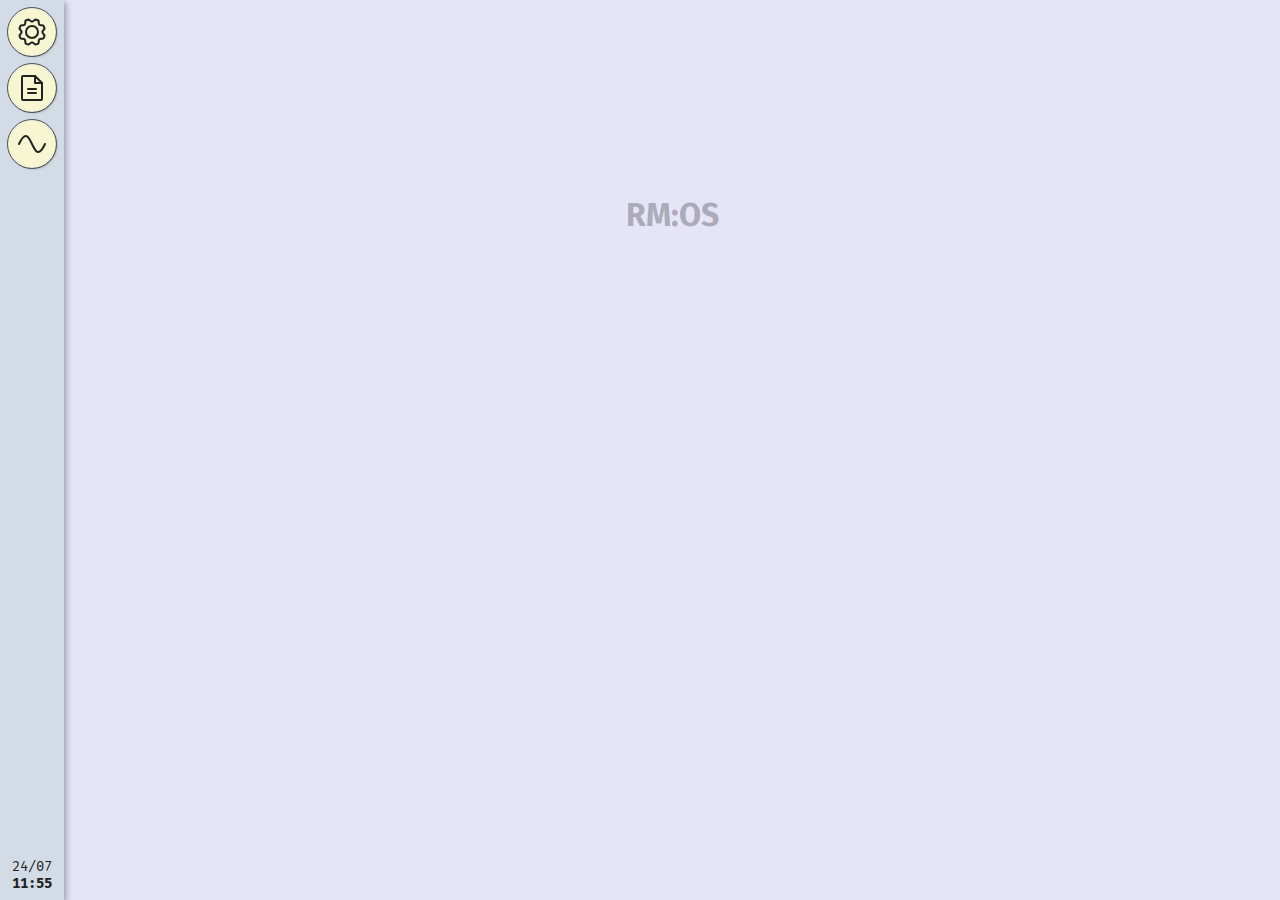
<file: index.html>
<!DOCTYPE html>
<html lang="en">
  <head>
    <meta charset="UTF-8" />
    <meta http-equiv="X-UA-Compatible" content="IE=edge" />
    <meta name="viewport" content="width=device-width, initial-scale=1.0" />
    <link rel="stylesheet" href="style.css" />
    <link rel="preconnect" href="https://fonts.googleapis.com" />
    <link rel="preconnect" href="https://fonts.gstatic.com" crossorigin />
    <link
      href="https://fonts.googleapis.com/css2?family=Fira+Mono:wght@400;500&family=Fira+Sans:wght@200;300;400;500&family=Lora:wght@400;600&family=Montserrat:wght@300;500&family=Roboto+Condensed:wght@300;400;700&family=Roboto+Slab:wght@200;400;600&display=swap"
      rel="stylesheet"
    />
    <title>RM:OS</title>
  </head>
  <body>
    <header id="ui_menu">
      <nav id="ui_menu__list">
        <button
          class="menu__list_app"
          data-appid="settings"
          data-state="default"
        >
          <img class="icon" src="./assets/icons/apps/app_settings.svg" alt="" />
        </button>
        <button
          class="menu__list_app"
          data-appid="notepad"
          data-state="default"
        >
          <img class="icon" src="./assets/icons/apps/app_notepad.svg" alt="" />
        </button>
        <button
          class="menu__list_app"
          data-appid="walkman"
          data-state="default"
        >
          <img class="icon" src="./assets/icons/apps/app_walkman.svg" alt="" />
        </button>
      </nav>
      <div id="ui_menu__clock">
        <span id="ui_menu__clock_date">../..</span>
        <span id="ui_menu__clock_time">..:..</span>
      </div>
    </header>

    <main id="ui_ground">
      <h1>RM:OS</h1>
    </main>

    <script src="os.js"></script>
    <script src="main.js" type="module"></script>
  </body>
</html>

<!-- 

 -->
</file>
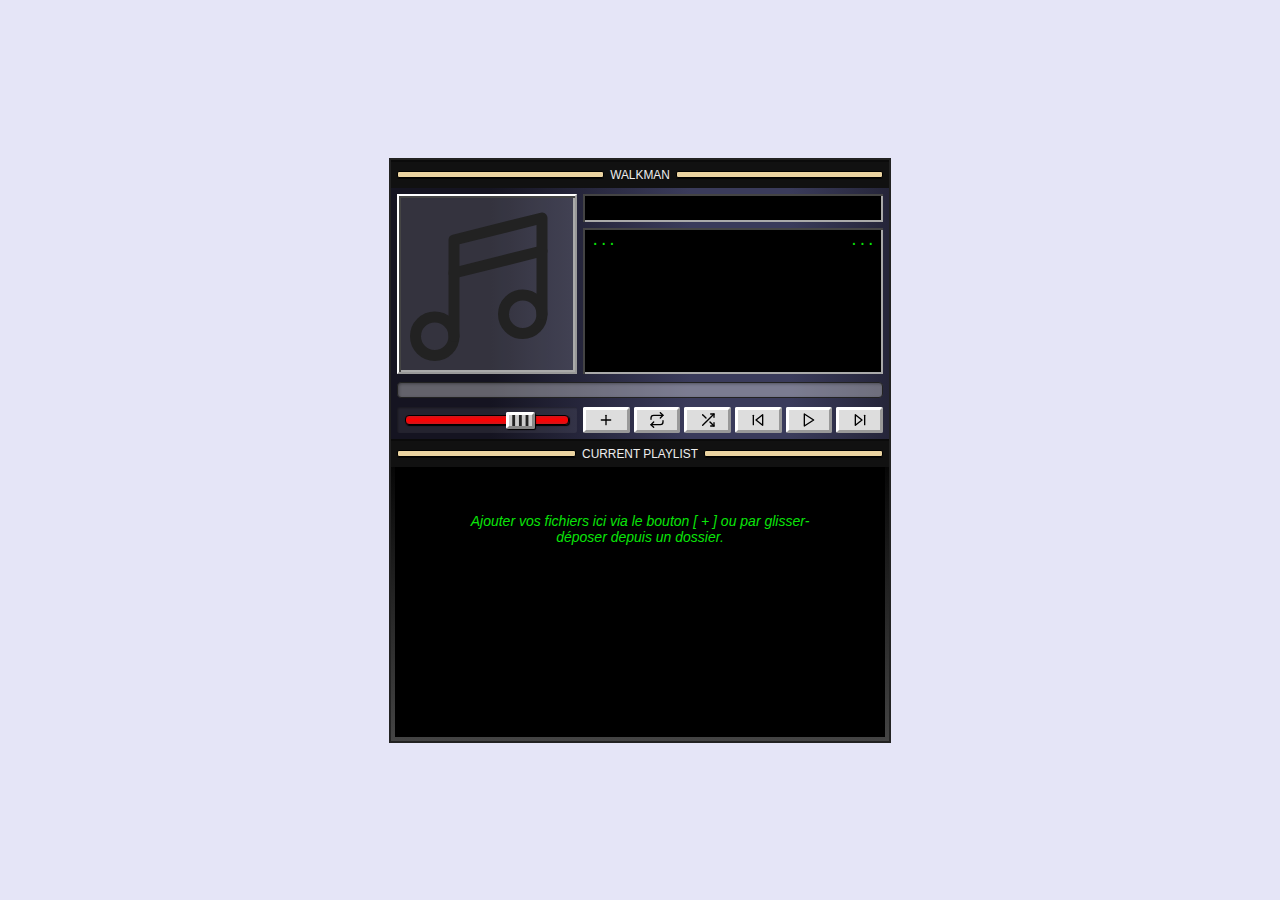
<file: walkman.html>
<!DOCTYPE html>
<html lang="en">
  <head>
    <meta charset="UTF-8" />
    <meta http-equiv="X-UA-Compatible" content="IE=edge" />
    <meta name="viewport" content="width=device-width, initial-scale=1.0" />
    <title>Walkman</title>
    <link rel="stylesheet" href="style.css" />
    <link
      id="walkman_stylesheet"
      rel="stylesheet"
      href="./assets/styles/apps/walkman.css"
    />
    <link
      id="walkman_stylesheet_2"
      rel="stylesheet"
      disabled
      href="./assets/styles/apps/walkman_skin2.css
      "
    />
  </head>
  <body>
    <main data-skin="1">
      <p class="uiel_walkman_title"><span>walkman</span></p>
      <section class="uiel_core">
        <figure class="uiel_cover_visual"></figure>
        <p class="uiel_current_file"><span></span><span></span></p>
        <div class="uiel_smallviz">
          <p class="uiel_currentTrackTime">...</p>
          <p class="uiel_totalTrackTime">...</p>
          <canvas class="uiel_smallviz_canvas"></canvas>
        </div>
        <div class="uiel_progress"><div></div></div>
        <input
          type="range"
          name=""
          id=""
          min="0"
          max="20"
          value="15"
          class="uiel_volume"
        />
        <div class="uiel_buttons">
          <button data-command="add" tabindex="-1">
            <input
              type="file"
              multiple
              name=""
              accept="audio/*"
              id="walkman_file_input"
            />
          </button>
          <input type="checkbox" data-command="repeat" />
          <input type="checkbox" data-command="shuffle" />
          <button data-command="prev"></button>
          <button data-command="play"></button>
          <button data-command="halt" class="hidden"></button>
          <button data-command="next"></button>
        </div>
      </section>
      <section class="uiel_secondary">
        <p class="uiel_current_playlist_title"><span>Current playlist</span></p>
        <ol class="uiel_current_playlist">
          <p id="empty_playlist">
            Ajouter vos fichiers ici via le bouton [ + ] ou par glisser-déposer
            depuis un dossier.
          </p>
        </ol>
      </section>
    </main>

    <script src="./assets/scripts/jsmediatags.min.js"></script>
    <script>
      const jsmediatags = window.jsmediatags;

      let currentlyPlaying;
      let isOnRepeat = false;
      let isOnShuffle = false;
      let walkmanPlaylist = [];

      function getFormattedTime(time) {
        function str_pad_left(string, pad, length) {
          return (new Array(length + 1).join(pad) + string).slice(-length);
        }
        let minutes = Math.floor(time / 60);
        let seconds = Math.floor(time - minutes * 60);
        let formattedTime =
          str_pad_left(minutes, "0", 2) + ":" + str_pad_left(seconds, "0", 2);
        return formattedTime;
      }

      const walkman_ui = {
        core: document.querySelector(".uiel_core"),
        commandButtons: document.querySelectorAll(".uiel_buttons button"),
        currentFileName: document.querySelector(".uiel_current_file"),
        currentPlaylist: document.querySelector(".uiel_current_playlist"),
        volumeRange: document.querySelector(".uiel_volume"),
        cover: document.querySelector(".uiel_cover_visual"),
        progressBar: document.querySelector(".uiel_progress div"),
        secondarySection: document.querySelector(".uiel_secondary"),
      };

      const walkmanCommands = {
        createPlaylistItem(file) {
          const newPlaylistItem = document.createElement("li");
          const audioSource = document.createElement("audio");
          const urlObj = URL.createObjectURL(file);
          audioSource.addEventListener("load", () => {
            URL.revokeObjectURL(urlObj);
          });
          audioSource.src = urlObj;
          newPlaylistItem.append(audioSource);
          newPlaylistItem.draggable = true;
          newPlaylistItem.addEventListener("dblclick", (e) => {
            walkmanCommands.play(newPlaylistItem);
          });

          //

          const slugify = (str) =>
            str
              .toLowerCase()
              .trim()
              .replace(/[^\w\s-]/g, "")
              .replace(/[\s_-]+/g, "-")
              .replace(/^-+|-+$/g, "");

          newPlaylistItem.id = slugify(file.name + "-" + file.size);
          // Drag'n'drop
          newPlaylistItem.addEventListener("dragstart", (e) => {
            e.dataTransfer.setData("text/plain", newPlaylistItem.id);
          });

          newPlaylistItem.addEventListener("dragover", (e) => {
            e.preventDefault();
            e.target.closest("li").classList.add("drop-zone--over");
          });
          newPlaylistItem.addEventListener("dragleave", (e) => {
            e.preventDefault();
            e.target.closest("li").classList.remove("drop-zone--over");
          });

          newPlaylistItem.addEventListener("drop", (e) => {
            e.preventDefault();

            const droppedTrackId = e.dataTransfer.getData("text/plain");
            if (!droppedTrackId) {
              newPlaylistItem.classList.remove("drop-zone--over");
              return;
            }
            const droppedTrack = document.getElementById(droppedTrackId);

            walkman_ui.currentPlaylist.insertBefore(
              droppedTrack,
              newPlaylistItem
            );

            newPlaylistItem.classList.remove("drop-zone--over");

            walkmanCommands.setOrder(isOnShuffle);
          });

          //
          audioSource.volume = walkman_ui.volumeRange.value / 20;
          audioSource.addEventListener("timeupdate", (e) => {
            document.querySelector(".uiel_currentTrackTime").innerText =
              getFormattedTime(e.srcElement.currentTime);

            walkman_ui.progressBar.style.width = `${
              (e.srcElement.currentTime / e.srcElement.duration) * 100
            }%`;
          });
          audioSource.addEventListener("ended", (e) => {
            if (e.target.parentElement.nextElementSibling) {
              walkmanCommands.next(e.target.parentElement);
            } else if (!isOnRepeat) {
              walkmanCommands.clearPlayer();
            } else {
              walkmanCommands.play();
            }
          });

          newPlaylistItem.setAttribute("tabindex", 0);
          newPlaylistItem.addEventListener("keyup", (e) => {
            if (e.code === "Enter" || e.code === "Space") {
              walkmanCommands.play(newPlaylistItem);
            }
          });

          return newPlaylistItem;
        },
        add(files) {
          const fileList = this.files || files;

          if (!fileList.length) return;

          if (fileList.length > 30) {
            console.log("too many files");
            return;
          }
          walkman_ui.secondarySection.classList.add("loading_playlist");

          const tracks = [];

          for (i = 0; i < fileList.length; i++) {
            const file = fileList[i];

            jsmediatags.read(file, {
              onSuccess: function (tag) {
                let tagsObj = {};

                if (tag.tags.picture) {
                  const data = tag.tags.picture.data || null;
                  const format = tag.tags.picture.format;
                  let base64String = "";
                  for (let i = 0; i < data.length; i++) {
                    base64String += String.fromCharCode(data[i]);
                  }

                  tagsObj.cover = `url(data:${format};base64,${window.btoa(
                    base64String
                  )})`;
                }

                tagsObj.artist = tag.tags.artist || "[unknown]";
                tagsObj.title = tag.tags.title || "[unknown]";

                const item = walkmanCommands.createPlaylistItem(file);
                item.dataset.tagsCover = tagsObj.cover;
                item.dataset.tagsArtist = tagsObj.artist;
                item.dataset.tagsTitle = tagsObj.title;

                const artistEl = document.createElement("span");
                artistEl.classList.add("track_artist");
                artistEl.innerText = tagsObj.artist;
                const titleEl = document.createElement("span");
                titleEl.classList.add("track_title");
                titleEl.innerText = tagsObj.title;

                const btnToRemove = document.createElement("button");
                btnToRemove.classList.add("uiel_remove_playlist_item");
                btnToRemove.addEventListener("click", (e) => {
                  if (item === currentlyPlaying) {
                    walkmanCommands.next(item);
                  }
                  item.remove();
                  if (walkmanPlaylist.length > 1) {
                    walkmanCommands.setOrder(isOnShuffle);
                  } else {
                    walkmanCommands.clearPlayer();
                  }
                });

                const track_title_separator = document.createElement("span");
                track_title_separator.innerText = " - ";

                item.append(
                  artistEl,
                  track_title_separator,
                  titleEl,
                  btnToRemove
                );

                tracks.push(item);
                if (tracks.length === fileList.length) {
                  tracks.forEach((track) =>
                    walkman_ui.currentPlaylist.append(track)
                  );
                  walkmanCommands.setOrder(isOnShuffle);
                  walkman_ui.secondarySection.classList.remove(
                    "loading_playlist"
                  );
                  walkman_ui.core
                    .querySelector('[data-command="play"]')
                    .focus();
                }
              },
              onError: function (error) {
                const titleEl = document.createElement("span");
                titleEl.classList.add("track_title");
                titleEl.innerText = file.name;
                const item = walkmanCommands.createPlaylistItem(file);

                const btnToRemove = document.createElement("button");
                btnToRemove.innerText = "x";
                btnToRemove.classList.add("uiel_remove_playlist_item");
                btnToRemove.addEventListener("click", (e) => {
                  item.remove();
                  walkmanCommands.setOrder(isOnShuffle);
                });

                item.append(titleEl, btnToRemove);

                tracks.push(item);
                if (tracks.length === fileList.length) {
                  tracks.forEach((track) =>
                    walkman_ui.currentPlaylist.append(track)
                  );
                  walkmanCommands.setOrder(isOnShuffle);
                  walkman_ui.secondarySection.classList.remove(
                    "loading_playlist"
                  );
                  walkman_ui.core
                    .querySelector('[data-command="play"]')
                    .focus();
                }
              },
            });

            //
          }
        },
        prev(file) {
          if (!currentlyPlaying) return;

          let currentIndex = walkmanPlaylist.indexOf(file);

          this.play(walkmanPlaylist[currentIndex - 1]);
        },
        next(file) {
          if (!currentlyPlaying) return;

          let currentIndex = walkmanPlaylist.indexOf(file);

          if (currentIndex + 1 === walkmanPlaylist.length) {
            if (isOnShuffle || isOnRepeat) {
              this.play(walkmanPlaylist[0]);
            }
          } else {
            this.play(walkmanPlaylist[currentIndex + 1]);
          }
        },
        play(
          file = walkmanPlaylist[0] ||
            walkman_ui.currentPlaylist.querySelector("li")
        ) {
          this.halt(file);

          walkman_ui.commandButtons.forEach((btn) => (btn.disabled = true));
          walkman_ui.core
            .querySelectorAll(".uiel_buttons > input")
            .forEach((btn) => (btn.disabled = true));
          setTimeout(() => {
            walkman_ui.commandButtons.forEach((btn) => (btn.disabled = false));
            walkman_ui.core
              .querySelectorAll(".uiel_buttons > input")
              .forEach((btn) => (btn.disabled = false));
          }, 500);

          if (
            walkman_ui.currentPlaylist.querySelector(".uiel_currentlyPlaying")
          ) {
            walkman_ui.currentPlaylist
              .querySelector(".uiel_currentlyPlaying")
              .classList.remove("uiel_currentlyPlaying");
          }

          let audio;

          if (file.querySelector("audio")) {
            audio = file.querySelector("audio");
          }
          walkmanPlaylist.forEach((el) => {
            if (el === file) return;

            el = el.querySelector("audio");

            el.pause();
            el.currentTime = 0;
          });

          const artistEl = document.createElement("span");
          artistEl.classList.add("track_artist");
          artistEl.innerText = file.dataset.tagsArtist;
          const titleEl = document.createElement("span");
          titleEl.classList.add("track_title");
          titleEl.innerText = file.dataset.tagsTitle;

          const track_title_separator = document.createElement("span");
          track_title_separator.innerText = " - ";
          track_title_separator.classList.add("track_title_separator");

          walkman_ui.currentFileName.innerHTML = "";

          if (document.querySelector("main").dataset.skin === "2") {
            walkman_ui.currentFileName.append(
              titleEl,
              track_title_separator,
              artistEl
            );
          } else {
            walkman_ui.currentFileName.append(
              artistEl,
              track_title_separator,
              titleEl
            );
          }

          walkman_ui.cover.style.backgroundImage =
            file.dataset.tagsCover === "undefined"
              ? ""
              : file.dataset.tagsCover;

          walkman_ui.cover.style.setProperty(
            "--coverImage",
            file.dataset.tagsCover
          );

          if (
            audio.played.length === 0 &&
            document.querySelector("main").dataset.skin === "1"
          ) {
            initAudioViz(audio);
          }

          document
            .querySelector("[data-command='play']")
            .classList.toggle("hidden");
          document
            .querySelector("[data-command='halt']")
            .classList.toggle("hidden");
          walkman_ui.core.querySelector('[data-command="halt"]').focus();

          document.querySelector(".uiel_totalTrackTime").innerText =
            getFormattedTime(audio.duration);

          file.classList.add("uiel_currentlyPlaying");

          currentlyPlaying = file;
          audio.play();

          // Scroll into view
          // currentlyPlaying.scrollIntoView({
          //   behavior: "smooth",
          //   block: "center",
          // });

          currentlyPlaying.scrollIntoView({
            behavior: "smooth",
            block: "nearest",
            inline: "start",
          });

          //
        },
        halt(file) {
          if (!currentlyPlaying) return;

          document
            .querySelector("[data-command='play']")
            .classList.remove("hidden");
          document
            .querySelector("[data-command='halt']")
            .classList.add("hidden");
          walkman_ui.core.querySelector('[data-command="play"]').focus();

          walkman_ui.currentPlaylist.querySelectorAll("li").forEach((el) => {
            el.style.backgroundColor = "";
            el.querySelector("audio").pause();
          });
        },
        changeVolume(value) {
          walkman_ui.currentPlaylist
            .querySelectorAll("audio")
            .forEach((el) => (el.volume = value / 20));
        },
        jump(width, offset) {
          if (!currentlyPlaying) return;

          const audio = currentlyPlaying.querySelector("audio");
          audio.currentTime = audio.duration / (width / offset);
        },
        setOrder() {
          let list = walkman_ui.currentPlaylist.querySelectorAll("li");
          let length = list.length;

          walkmanPlaylist = [];

          list.forEach((track) => walkmanPlaylist.push(track));

          if (isOnShuffle) {
            walkmanPlaylist = walkmanPlaylist.sort(
              (a, b) => 0.5 - Math.random()
            );
          }

          for (i = 0; i < walkmanPlaylist.length; i++) {
            walkmanPlaylist[i].dataset.order = i + 1;
          }
        },
        clearPlayer() {
          currentlyPlaying.style.backgroundColor = "";
          currentlyPlaying = null;
          walkman_ui.currentFileName.innerText = "...";
          document.querySelector(".uiel_currentTrackTime").innerText = "...";
          document.querySelector(".uiel_totalTrackTime").innerText = "...";
          document
            .querySelector("[data-command='play']")
            .classList.remove("hidden");
          document
            .querySelector("[data-command='halt']")
            .classList.add("hidden");
          walkman_ui.progressBar.style.width = "";
          walkman_ui.cover.style.backgroundImage = "";
        },
      };

      walkman_file_input.addEventListener("change", walkmanCommands.add, false);

      walkman_ui.commandButtons.forEach((btn) => {
        if (btn.dataset.command === "add") return;

        btn.addEventListener("click", (e) => {
          walkmanCommands[btn.dataset.command](currentlyPlaying);
        });
      });

      walkman_ui.core
        .querySelector('[data-command="repeat"]')
        .addEventListener("change", (e) => {
          isOnRepeat = e.target.checked;
        });

      walkman_ui.core
        .querySelector('[data-command="shuffle"]')
        .addEventListener("change", (e) => {
          isOnShuffle = e.target.checked;
          walkmanCommands.setOrder(isOnShuffle);
        });

      walkman_ui.volumeRange.addEventListener("change", (e) => {
        walkmanCommands.changeVolume(e.target.value);
      });

      walkman_ui.progressBar.parentElement.addEventListener("click", (e) => {
        const barWidth = window
          .getComputedStyle(walkman_ui.progressBar.parentElement)
          .width.split("px")[0];
        walkmanCommands.jump(barWidth, e.offsetX);
      });

      walkman_ui.currentPlaylist.addEventListener("dragover", (e) => {
        e.preventDefault();
      });
      walkman_ui.currentPlaylist.addEventListener("drop", (e) => {
        e.preventDefault();
        walkmanCommands.add(e.dataTransfer.files);
      });

      walkman_ui.secondarySection
        .querySelector(".uiel_current_playlist_title")
        .addEventListener("dblclick", (e) => {
          walkman_ui.currentPlaylist.classList.toggle("hidden");
        });

      document
        .querySelector(".uiel_walkman_title")
        .addEventListener("dblclick", (e) => {
          const main = document.querySelector("main");

          main.style.opacity = 0;
          setTimeout(() => {
            main.style.opacity = "";
          }, 200);

          if (main.dataset.skin === "1") {
            walkman_stylesheet_2.disabled = false;
            walkman_stylesheet.disabled = true;
            main.dataset.skin = "2";
          } else {
            walkman_stylesheet.disabled = false;
            walkman_stylesheet_2.disabled = true;
            main.dataset.skin = "1";
          }
        });

      // Audio Viz
      const file = document.querySelector("[data-command='add'] input");
      const canvas = document.querySelector("canvas");

      function initAudioViz(audio) {
        ///////// <CANVAS> INITIALIZATION //////////
        canvas.width = window.innerWidth;
        canvas.height = window.innerHeight;
        const ctx = canvas.getContext("2d");
        ///////////////////////////////////////////

        const context = new AudioContext(); // (Interface) Audio-processing graph
        let src = context.createMediaElementSource(audio);
        const analyser = context.createAnalyser(); // Create an analyser for the audio context

        src.connect(analyser); // Connects the audio context source to the analyser
        analyser.connect(context.destination); // End destination of an audio graph in a given context
        // Sends sound to the speakers or headphones

        /////////////// ANALYSER FFTSIZE ////////////////////////
        // analyser.fftSize = 32;
        // analyser.fftSize = 64;
        // analyser.fftSize = 128;
        // analyser.fftSize = 256;
        // analyser.fftSize = 512;
        // analyser.fftSize = 1024;
        analyser.fftSize = 2048;
        // analyser.fftSize = 4096;
        // analyser.fftSize = 8192;
        // analyser.fftSize = 16384;
        // analyser.fftSize = 32768;

        // (FFT) is an algorithm that samples a signal over a period of time
        // and divides it into its frequency components (single sinusoidal oscillations).
        // It separates the mixed signals and shows what frequency is a violent vibration.

        // (FFTSize) represents the window size in samples that is used when performing a FFT

        // Lower the size, the less bars (but wider in size)
        ///////////////////////////////////////////////////////////

        const bufferLength = analyser.frequencyBinCount; // (read-only property)
        // Unsigned integer, half of fftSize (so in this case, bufferLength = 8192)
        // Equates to number of data values you have to play with for the visualization

        // The FFT size defines the number of bins used for dividing the window into equal strips, or bins.
        // Hence, a bin is a spectrum sample, and defines the frequency resolution of the window.

        const dataArray = new Uint8Array(bufferLength); // Converts to 8-bit unsigned integer array
        // At this point dataArray is an array with length of bufferLength but no values
        // console.log("DATA-ARRAY: ", dataArray); // Check out this array of frequency values!

        const WIDTH = canvas.width;
        const HEIGHT = canvas.height;
        // console.log("WIDTH: ", WIDTH, "HEIGHT: ", HEIGHT);

        const barWidth = (WIDTH / bufferLength) * 13;
        // console.log("BARWIDTH: ", barWidth);

        // console.log("TOTAL WIDTH: ", 117 * 10 + 118 * barWidth); // (total space between bars)+(total width of all bars)

        let barHeight;
        let x = 0;

        function renderFrame() {
          requestAnimationFrame(renderFrame); // Takes callback function to invoke before rendering

          x = 0;

          analyser.getByteFrequencyData(dataArray); // Copies the frequency data into dataArray
          // Results in a normalized array of values between 0 and 255
          // Before this step, dataArray's values are all zeros (but with length of 8192)

          ctx.fillStyle = "rgba(0,0,0,0.2)"; // Clears canvas before rendering bars (black with opacity 0.2)
          ctx.fillRect(0, 0, WIDTH, HEIGHT); // Fade effect, set opacity to 1 for sharper rendering of bars

          let r, g, b;
          let bars = 118; // Set total number of bars you want per frame

          for (let i = 0; i < bars; i++) {
            barHeight = dataArray[i] * 2.5;

            if (dataArray[i] > 210) {
              // pink
              r = 0;
              g = 255;
              b = 0;
            } else if (dataArray[i] > 200) {
              // yellow
              r = 0;
              g = 225;
              b = 0;
            } else if (dataArray[i] > 190) {
              // yellow/green
              r = 0;
              g = 195;
              b = 0;
            } else if (dataArray[i] > 180) {
              // blue/green
              r = 0;
              g = 165;
              b = 0;
            } else {
              // light blue
              r = 0;
              g = 135;
              b = 0;
            }

            // if (i === 0){
            //   console.log(dataArray[i])
            // }

            ctx.fillStyle = `rgb(${r},${g},${b})`;
            ctx.fillRect(x, HEIGHT - barHeight, barWidth, barHeight);
            // (x, y, i, j)
            // (x, y) Represents start point
            // (i, j) Represents end point

            x += barWidth + 10; // Gives 10px space between each bar
          }
        }

        // audio.play();
        renderFrame();
      }

      // Viewport height
      document.body.style.height = window.visualViewport.height + "px";
    </script>
  </body>
</html>
</file>
<file: style.css>
:root {
  --clr-blue: #1fb6ff;
  --clr-purple: #7e5bef;
  --clr-pink: #ff49db;
  --clr-orange: #ff7849;
  --clr-green: #13ce66;
  --clr-yellow: #ffc82c;
  --clr-gray-dark: #273444;
  --clr-gray: #8492a6;
  --clr-gray-light: #d3dce6;
  --size-xxxs: 3px;
  --size-xxs: 6px;
  --size-xs: 8px;
  --size-s: 14px;
  --size-m: 16px;
  --size-l: 22px;
  --size-xl: 26px;
  --size-xxl: 32px;
  --font-sans-serif: 'Fira Sans', sans-serif;
  --font-mono: 'Fira Mono', monospace;
  --font-serif: 'Lora', serif;
  --font-slab: 'Roboto Slab', serif;
  --font-fancy-sans-serif: 'Montserrat', sans-serif;
  --font-condensed-sans-serif: 'Roboto Condensed', sans-serif;
}

*,
*::before,
*::after {
  box-sizing: border-box;
  padding: 0;
  margin: 0;
}

input,
button,
textarea,
fieldset {
  all: unset;
}

input:focus-visible,
button:focus-visible {
  outline: 2px solid var(--clr-orange) !important;
  outline-offset: -2px;
}

.hidden {
  display: none !important;
}

::selection {
  background-color: var(--clr-gray-dark);
  color: #fff;
}

body {
  font-family: var(--font-sans-serif);
  font-size: var(--size-s);
  height: 100vh;
  overflow: hidden;
  display: flex;
  color: #222;
  background-color: #e5e5f7;
  background-image: radial-gradient(#444cf7 0.5px, transparent 0.5px), radial-gradient(#444cf7 0.5px, #e5e5f7 0.5px);
  background-size: 20px 20px;
  background-position: 0 0, 10px 10px;
}

body * {
  font-family: inherit;
  font-size: inherit;
}

ul {
  list-style: none;
}

img {
  display: block;
  max-width: 100%;
}

.icon {
  pointer-events: none;
  user-select: none;
  max-height: 100%;
  max-width: 100%;
}

/*****************/

/* UI Menu */
#ui_menu {
  background-color: #d3dce6;
  padding: var(--size-xs);
  position: relative;
  z-index: 1;
  width: 64px;
  box-shadow: 2px 2px 6px #0005;
  display: flex;
  flex-direction: column;
  justify-content: space-between;
  transition: margin .3s;
  /* margin-left: -60px; */
}

#ui_menu:hover,
#ui_menu:focus-within {
  margin: 0;
}

#ui_menu__list {
  display: flex;
  flex-direction: column;
  gap: var(--size-xs);
}

.menu__list_app {
  padding: var(--size-xs);
  background-color: rgb(246, 246, 211);
  border-radius: 100%;
  box-shadow: 1px 1px 2px #0005;
  cursor: pointer;
  outline: 1px solid #555;
  transition: all .2s;
  display: flex;
  justify-content: center;
  align-items: center;
}

.menu__list_app[data-state="active"] {
  box-shadow: inset 1px 1px 2px #0005;
  background-color: snow;
  outline-color: transparent;
}

#ui_menu__clock {
  font-family: var(--font-mono);
  text-align: center;
  display: flex;
  flex-direction: column;
}

#ui_menu__clock_time {
  font-weight: bold;
}

/* UI Ground */
#ui_ground {
  position: relative;
  flex: 1;
  padding: 16px;
}

h1 {
  margin: 20vh auto;
  width: max-content;
  font-size: 2rem;
  color: #0004;
  font-family: var(--font-sans-serif);
}

.app_window {
  min-width: 600px;
  min-height: 400px;
  outline: 2px solid #555;
  border-radius: 2px;
  box-shadow: 1px 2px 3px hsl(211, 20%, 20%, .5), 1px 3px 8px #0005;
  position: absolute;
  background-color: white;
  display: flex;
  flex-direction: column;
  transition: transform .4s ease, visibility .4s;
}

.fade-in-motion > * {
  animation: fade-in forwards .4s;
}

@keyframes fade-in {
  from {
    opacity: 0;
  } to {
    opacity: 1;
  }
}

.app_window[data-state="minimized"] {
  transform: translateX(-100vw) scale(0);
  transform-origin: left;
  visibility: hidden;
}


.app_window[data-maximized="true"] {
  inset: 16px !important;
}

.app_window__header {
  border-bottom: 2px solid #0009;
  background-color: hsl(211, 73%, 93%);
  user-select: none;
}

.app_window__header>* {
  display: flex;
  gap: var(--size-xxs);
  align-items: center;
}

.app_window__header_head {
  padding: var(--size-xxs);
}

.app_window__header_head .icon {
  width: var(--size-l);
}

.app_window__header_title {
  font-weight: 600;
  display: flex;
  flex: 1;
}

.app_window__header_title span {
  margin: auto;
  font-weight: 400;
}

.app_window__header_actions {
  display: flex;
  gap: var(--size-xxs);
  margin-left: auto;
}

.app_window__header_actions button {
  height: var(--size-l);
  width: var(--size-l);
  border: 1px solid #888;
  border-radius: 2px;
  background-color: snow;
  display: flex;
  justify-content: center;
  align-items: center;
  box-shadow: 1px 1px 1px #0005;
}

.app_window__header_actions button:active {
  box-shadow: none;
  transform: translateY(1px);
}

.app_window__header_menu {
  border-top: 1px solid #999;
  background-color: #eee;
  display: flex;
  justify-content: space-between;
  align-items: stretch;
  padding: 0;
  position: relative;
}

.app_window__header_menu>* {
  display: flex;
}

.app_window__header_menu button {
  padding: var(--size-xxs);
  border: 1px solid #0002;
  display: flex;
  justify-content: center;
  align-items: center;
  background-color: snow;
  transition: all .1s;
}

.app_window__header_menu button:active {
  background-color: var(--clr-orange)
}

.app_window__header_menu_secondary button {
  padding: 0;
  min-width: 32px;
}

.app_window__header_menu button .icon {
  height: 24px;
}

.app_window__header_menu_primary {
  width: max-content;
  position: relative;
}

.app_window__header_menu_primary .app_window__primary_menu_toggler {
  display: flex;
  gap: 2px;
  padding-left: var(--size-xs);
  background-color: hsl(80, 20%, 95%);
  box-shadow: inset 1px 1px 2px #fff, inset -1px -1px 2px #fff;
  border: 1px solid #0005;
}

.app_window__header_menu_primary:focus-within .app_window__primary_menu_toggler {
  background-color: #fff;
}

.app_window__header_menu_primary_list {
  display: flex;
  flex-direction: column;
  position: absolute;
  left: 0;
  right: 0;
  top: calc(100%);
  z-index: 10;
  box-shadow: 1px 2px 3px #0005;
}

.app_window__header_menu_primary_list button {
  background-color: hsl(80, 20%, 94%);
  justify-content: flex-start;
  padding-left: var(--size-xs);
}

.app_window__primary_menu_toggler .icon {
  height: var(--size-xl);
  width: var(--size-xl);
  background: url("./assets/icons/app_menu.svg");
  background-repeat: no-repeat;
  background-position: center;
}

.app_window__header_menu_primary_list button:hover,
.app_window__header_menu_primary_list button:focus-visible {
  background-color: #fff;
}

/* App window Footer */
.app_window__footer {
  background-color: hsl(0, 0%, 98%);
  padding: var(--size-xxs);
  border-top: 1px solid;
  box-shadow: inset 0px 1px 3px #0002;
}

/* Modal */
#ui_modal {
  margin: 10vh auto;
  width: clamp(300px, 85vw, 500px);
}

#ui_modal::backdrop {
  background-color: #000;
  opacity: .5;
}

#ui_modal__content {
  border-radius: 2px;
  background-color: white;
  display: flex;
  flex-direction: column;
  gap: var(--size-s);
  padding: var(--size-s);
}

#ui_modal__content::backdrop {
  background: tomato;
}

#ui_modal__content *:not(input) {
  user-select: none;
}

#ui_modal__content form {
  display: flex;
  flex-direction: column;
  gap: var(--size-s);
}

#ui_modal__content form input[type="text"],
#ui_modal__content form input[type="number"] {
  background-color: #333;
  color: #fff;
  outline: 2px solid #333;
  outline-offset: 2px;
  padding: var(--size-xxs);
}

#ui_modal__content form input::placeholder {
  color: #fffd;
}

#ui_modal__content .modal_form_list {
  display: flex;
  flex-direction: column;
  background-color: #333;
  padding: var(--size-xxxs);
  height: 250px;
  overflow-y: auto;
  min-width: max-content;
}

#ui_modal__content .modal_form_list>div {
  position: relative;
}

#ui_modal__content .modal_form_list input {
  position: absolute;
  inset: 0;
  z-index: 1;
}

#ui_modal__content .modal_form_list label {
  padding: var(--size-xxs);
  background-color: white;
  border: 1px solid #333;
  display: flex;
  justify-content: space-between;
  align-items: center;
  gap: var(--size-xxl);
  background-color: #eee;
}

#ui_modal__content .modal_form_list label+label {
  margin-top: 0 !important;
}

#ui_modal__content .modal_form_list input:checked+label {
  background-color: #fff;
}

#ui_modal__content .modal_form_list [data-hook="date"] {
  font-weight: 300;
  font-family: var(--font-mono);
  font-size: .8em;
}

.modal_actions {
  display: flex;
  justify-content: space-between;
}

.modal_actions button {
  color: #000;
  align-self: flex-end;
  border: 2px solid #333;
  cursor: pointer;
  padding: var(--size-xxs) var(--size-s);
  background-color: #f6f6f6;
}

.modal_actions button[type="button"] {
  border-color: #0002;
}

@media (max-width: 640px) {
  body {
    flex-direction: column-reverse;
  }

  .app_window {
    min-width: 75vw;
  }

  #ui_menu {
    flex-direction: row;
    height: 64px;
    width: 100%;
  }

  #ui_menu__list {
    flex-direction: row;
  }

  #ui_menu button {
    max-height: 100%;
    max-width: 100%;
  }

  #ui_menu__clock {
    flex-direction: column;
    justify-content: center;
  }

  .app_window[data-state="minimized"] {
    transform: translateY(100vh) scale(0);
    transform-origin: center;
    visibility: hidden;
  }

  .app_window button[data-action="minimize"] * {
    transform: rotate(-90deg);
  }
}
</file>
<file: assets/styles/apps/walkman.css>
.app_window[data-appid="walkman"] .app_window__main {
    padding: 0;
    overflow: hidden;
    position: relative;
    height: 100%;
    flex: 1;
}

main {
    background-color: white;
    margin: auto;
    border: 2px solid #222;
    background: linear-gradient(to right, #151421 20%, #3a3b5b 60% 80%, #252539);
    user-select: none;
    scroll-behavior: smooth;
}

.uiel_core {
    display: grid;
    grid-template-columns: auto auto 1fr;
    grid-template-rows: 2em auto auto 1.5em;
    gap: 6px;
    padding: 6px;
}

.uiel_core>* {
    box-shadow: inset 2px 2px 0px #444, inset -2px -2px 0px #aaa;
}

.uiel_progress {
    display: block;
    width: 100%;
    box-shadow: none;
    grid-column: 1 / -1;
    grid-row: 4 / 5;
    align-self: center;
    height: 16px;
    border-radius: 4px;
    border: 1px solid #222;
    background-color: #fff5;
    position: relative;
    overflow: hidden;
    box-shadow: inset 1px 1px 3px #0005;
}

.uiel_progress div {
    position: absolute;
    inset: 0;
    width: 0;
    background: linear-gradient(to left, #fff 4px, #0ae509 0, #0ae50966);
    box-shadow: inset 1px 1px 3px #0005;
    pointer-events: none;
}

.uiel_buttons {
    box-shadow: none;
    display: flex;
    height: 26px;
    width: 100%;
    gap: 4px;
    grid-column: 2 / 4;
    justify-self: end;
}

.uiel_buttons button,
.uiel_buttons input {
    flex: 1;
    background-repeat: no-repeat;
    background-position: center;
    background-size: 16px;
    border-radius: 2px;
}

[data-command="add"] {
    background: url("../../../assets/icons/apps/walkman/command_add.svg");
    position: relative;
}

[data-command="add"]:focus-within:not(:focus-visible) {
    outline: 2px solid var(--clr-orange) !important;
    outline-offset: -2px;
}

[data-command="add"] input {
    all: unset;
    position: absolute;
    inset: -3px;
    opacity: 0;
}

[data-command="repeat"] {
    background: url("../../../assets/icons/apps/walkman/command_repeat.svg");
}

[data-command="shuffle"] {
    background: url("../../../assets/icons/apps/walkman/command_shuffle.svg");
}

[data-command="prev"] {
    background: url("../../../assets/icons/apps/walkman/command_prev.svg");
}

[data-command="play"] {
    background: url("../../../assets/icons/apps/walkman/command_play.svg");
}

[data-command="halt"] {
    background: url("../../../assets/icons/apps/walkman/command_halt.svg");
}

[data-command="next"] {
    background: url("../../../assets/icons/apps/walkman/command_next.svg");
}

.uiel_core button,
.uiel_core input[type="checkbox"] {
    display: flex;
    justify-content: center;
    align-items: center;
    background-color: #ddd;
    color: #444;
    border-top: 3px solid #fff;
    border-left: 3px solid #fff;
    border-bottom: 3px solid #999;
    border-right: 3px solid #999;
    transition: background-color .2s;
}

.uiel_core button:active,
.uiel_core input[type="checkbox"]:checked {
    background-color: #eee;
    border-bottom: 3px solid #fff;
    border-right: 3px solid #fff;
    border-top: 3px solid #999;
    border-left: 3px solid #999;
}

.uiel_cover_visual {
    grid-row: 1 / 4;
    grid-column: 1 / 2;
    background-color: #fff2;
    background-image: url("../../../assets/icons/apps/walkman/nocover.svg");
    background-size: cover;
    background-position: center;
    height: 180px;
    width: 180px;
    border-top: 2px solid #fff;
    border-left: 2px solid #fff;
    border-bottom: 2px solid #999;
    border-right: 2px solid #999;
}

.uiel_cover_visual img {
    object-fit: cover;
    outline: 1px solid #fff;
}

.uiel_smallviz,
.uiel_current_file,
.uiel_current_playlist {
    background-color: #000;
    color: #0ae509;
    font-size: var(--size-s);
    padding: 6px 8px;
}

.uiel_smallviz {
    grid-row: 2 / 4;
    grid-column: 2 / -1;
    display: flex;
    justify-content: center;
    align-items: flex-end;
    padding: 0;
    position: relative;
}

.uiel_smallviz p {
    position: absolute;
    font-family: var(--font-mono);
    color: #fffd;
    color: #0ae509;
}

.uiel_currentTrackTime {
    top: 4px;
    left: 8px;
}

.uiel_totalTrackTime {
    top: 4px;
    right: 8px;
}

.uiel_smallviz_canvas {
    width: 292px;
    height: 124px;
    margin-bottom: 4px;
}

.uiel_current_file {
    display: block;
    grid-column: 2 / 4;
    grid-row: 1 / 2;
    width: 300px;
    height: 2em;
    white-space: nowrap;
    overflow: hidden;
    text-overflow: ellipsis;
}

.uiel_volume {
    -webkit-appearance: none;
    box-shadow: none;
    grid-column: 1 / 2;
    grid-row: 5 / 6;
    padding: 4px 8px;
    background-color: #fff1;
    box-shadow: inset 1px 1px 2px #0005;
    border-radius: 2px;
}

.uiel_volume:focus {
    outline: none;
}

.uiel_volume::-webkit-slider-runnable-track {
    width: 100%;
    height: 10px;
    cursor: pointer;
    animate: 0.2s;
    box-shadow: 1px 1px 1px #000000;
    background: linear-gradient(to top, #d0151b, red, #d0151b);
    border-radius: 4px;
    border: 1px solid #000000;
}

.uiel_volume::-webkit-slider-thumb {
    box-shadow: 1px 1px 1px #000000;
    border: 1px solid #000000;
    height: 17px;
    width: 29px;
    border-radius: 2px;
    background: repeating-linear-gradient(to right, #222 0 50%, #ccc 50% 100%);
    background-size: 29%;
    background-position: 20%;
    border-top: 3px solid #fff;
    border-left: 3px solid #fff;
    border-bottom: 3px solid #888;
    border-right: 3px solid #888;
    cursor: pointer;
    -webkit-appearance: none;
    margin-top: -4px;
}



.uiel_volume:focus::-webkit-slider-runnable-track {
    background: linear-gradient(to top, #d0151b, red, #d0151b);
}

.uiel_volume::-moz-range-track {
    width: 100%;
    height: 10px;
    cursor: pointer;
    animate: 0.2s;
    box-shadow: 1px 1px 1px #000000;
    background: linear-gradient(to top, #d0151b, red, #d0151b);
    border-radius: 4px;
    border: 1px solid #000000;
}

.uiel_volume::-moz-range-thumb {
    box-shadow: 1px 1px 1px #000000;
    border: 1px solid #000000;
    height: 18px;
    width: 29px;
    border-radius: 2px;
    background: repeating-linear-gradient(to right, #222, transparent);
    background-size: 4px;
    cursor: pointer;
}

.uiel_volume::-ms-track {
    width: 100%;
    height: 10px;
    cursor: pointer;
    animate: 0.2s;
    background: transparent;
    border-color: transparent;
    color: transparent;
}

.uiel_volume::-ms-fill-lower {
    background: #3071A9;
    border: 1px solid #000000;
    border-radius: 10px;
    box-shadow: 1px 1px 1px #000000;
}

.uiel_volume::-ms-fill-upper {
    background: #3071A9;
    border: 1px solid #000000;
    border-radius: 10px;
    box-shadow: 1px 1px 1px #000000;
}

.uiel_volume::-ms-thumb {
    margin-top: 1px;
    box-shadow: 1px 1px 1px #000000;
    border: 1px solid #000000;
    height: 18px;
    width: 29px;
    border-radius: 2px;
    background: repeating-linear-gradient(to right, #222, transparent);
    background-size: 4px;
    cursor: pointer;
}

.uiel_volume:focus::-ms-fill-lower {
    background: #3071A9;
}

.uiel_volume:focus::-ms-fill-upper {
    background: #3071A9;
}

.uiel_volume::-webkit-slider-runnable-track,
.uiel_volume::-moz-range-track,
.uiel_volume::-webkit-slider-runnable-track {
    background: white !important;
}

.uiel_current_playlist_title,
.uiel_walkman_title {
    color: #eee;
    padding: 6px 6px;
    background-color: #111;
    border-top: 2px solid #0005;
    text-align: center;
}

.uiel_current_playlist_title span,
.uiel_walkman_title span {
    position: relative;
    display: block;
    display: flex;
    align-items: center;
    text-transform: uppercase;
    font-size: .85em;
}

.uiel_current_playlist_title span::before,
.uiel_walkman_title span::before {
    content: '';
    flex: 1;
    margin-right: .5em;
    background-color: #ebd4a1;
    height: .6em;
    border: 1px solid #000;
    border-radius: 2px;
    box-shadow: 0px 1px 0px #0009;
}

.uiel_current_playlist_title span::after,
.uiel_walkman_title span::after {
    content: '';
    flex: 1;
    background-color: #ebd4a1;
    margin-left: .5em;
    height: .6em;
    border: 1px solid #000;
    border-radius: 2px;
    box-shadow: 0px 1px 0px #0009;
}

.uiel_current_playlist {
    height: 30vh;
    overflow-y: scroll;
    width: 35em;
    margin: auto;
    padding: 4px;
    margin-bottom: 4px;
    position: relative;
    outline: 1px solid #000;
    outline-offset: -1px;
}

#empty_playlist {
    max-width: 80%;
    margin: 3em auto;
    text-align: center;
    font-style: italic;
    display: none;
}

#empty_playlist:first-child:last-child {
    display: block;
}

.uiel_secondary {
    position: relative;
    display: flex;
    flex-direction: column;
    justify-content: stretch;
    min-width: 25em;
    background: linear-gradient(to bottom, #000, #444);
}

.uiel_secondary::before {
    position: absolute;
    content: url(../../icons/apps/walkman/loader.svg);
    inset: 0;
    display: flex;
    justify-content: center;
    align-items: center;
    background-color: #0009;
    background-repeat: no-repeat;
    background-position: center;
    user-select: none;
    visibility: hidden;
    opacity: 0;
    transition: .5s;
    z-index: 1;
}

.uiel_secondary.loading_playlist::before {
    visibility: visible;
    opacity: 1;
}

.uiel_current_playlist li {
    border: 1px solid #000;
    background-color: #111;
    padding: 0 !important;
    white-space: nowrap;
    overflow: hidden;
    text-overflow: ellipsis;
    position: relative;
    display: flex;
}

.uiel_current_playlist li:hover {
    color: dodgerblue;
    color: #eee;
    border-color: #555;
}

.uiel_current_playlist li:hover button {
    background-color: #000;
}

.uiel_current_playlist li::before {
    display: inline-block;
    content: attr(data-order) ".";
    font-family: var(--font-mono);
    width: 1.5em;
    flex-shrink: 0;
    margin: 2px 4px;
}

.uiel_current_playlist li span {
    margin: 2px 4px;
}

.uiel_current_playlist .track_artist {
    font-weight: bold;
}

.uiel_current_playlist .track_title {
    display: inline-block;
    font-style: italic;
    flex: 1;
    white-space: nowrap;
    overflow: hidden;
    text-overflow: ellipsis;
}

.uiel_remove_playlist_item {
    width: 32px;
    background-color: #0005;
    background-image: url(../../icons/apps/walkman/remove_track.svg);
    background-repeat: no-repeat;
    background-position: center;
    background-size: 16px;
    border-left: 1px solid #0009;
    color: #eee;
    display: inline-flex;
    justify-content: center;
    align-items: center;
    flex-shrink: 0;
    margin-left: 1em;
    align-self: stretch;
}

.uiel_remove_playlist_item:hover {
    background-color: red !important;
}

.uiel_currentlyPlaying {
    background-color: #fff3 !important;
    transition: all .5s;
}

.drop-zone--over {
    transition: all .2s;
    opacity: .3;
    color: #fff;
}


/* Media query */
@media (max-width: 500px) {

    main {
        width: 100%;
        height: 100%;
        margin: 0;
        display: flex;
        flex-direction: column;
        overflow: hidden;
        border: none;
    }

    .uiel_core {
        display: grid;
        grid-template-columns: auto 1fr;
        grid-template-rows: auto auto auto auto 1fr;
        gap: 8px;
    }

    .uiel_secondary {
        flex: 1;
        overflow-y: scroll;
    }

    .uiel_current_file {
        grid-column: 1 / -1;
        grid-row: 1;
        width: auto;
    }

    .uiel_cover_visual {
        grid-column: 1;
        grid-row: 2;
        width: 30vw;
        height: 30vw;
    }

    .uiel_smallviz {
        grid-column: 2 / 3;
        grid-row: 2;
        height: 30vw;
    }

    .uiel_smallviz canvas {
        width: 94%;
        height: 80%;
    }

    .uiel_buttons {
        grid-column: 1 / -1;
        height: 32px;
        gap: 8px;
        margin: 8px 0;
    }

    .uiel_progress {
        grid-column: 1 / -1;
        grid-row: 3;
    }

    .uiel_volume {
        grid-column: 1 / -1;
        margin: 8px 0 16px;
        padding: 16px;
    }

    .uiel_current_playlist {
        flex: 1;
        max-width: 100%;
        padding-bottom: 5em;
    }

    .uiel_current_playlist li span {
        margin: 8px 4px;
    }

    .uiel_current_playlist li::before {
        margin: 8px;
    }

}
</file>
<file: assets/styles/apps/walkman_skin2.css>
.app_window[data-appid="walkman"] .app_window__main {
    padding: 0;
    overflow: hidden;
    position: relative;
    height: 100%;
    flex: 1;
}

body {
    flex-direction: column;
}

main {
    width: 400px;
    min-width: 350px;
    max-width: 95vw;
    max-height: 90vh;
    margin:  2vh auto;
    background-color: #fff;
    border-radius: 16px;
    overflow: hidden;
    user-select: none;
    display: flex;
    flex-direction: column;
    outline: 1px solid #0001;
    box-shadow: 1px 2px 10px #0003, 1px 1px 2px #0002;
}

.uiel_walkman_title {
    background-color: #fff;
    color: #333;
    text-align: center;
    padding: .5em;
}

.uiel_walkman_title,
.uiel_current_playlist_title {
    text-transform: uppercase;
    font-weight: bold;
}

.uiel_core {
    display: flex;
    flex-shrink: 0;
    flex-direction: column;
    align-items: center;
    padding-top: 2em;
    padding-bottom: 1em;
    justify-content: center;
    position: relative;
    overflow: hidden;
    background-color: #000;
    mix-blend-mode: multiply;
}

.uiel_cover_visual {
    border: 3px solid white;
    border-radius: 100%;
    height: 180px;
    width: 180px;
    background-repeat: no-repeat;
    flex-shrink: 0;
    background-image: url(../../icons/apps/walkman/nocover.svg);
    background-size: cover;
}

.uiel_cover_visual::before {
    content: '';
    inset: 0;
    position: absolute;
    background-image: var(--coverImage);
    background-color: #222;
    background-repeat: no-repeat;
    background-position: center;
    background-size: cover;
    z-index: -1;
    filter: blur(16px);
    opacity: .5;
    transform: scale(1.2);
}

.uiel_current_file {
    margin: .5em;
    margin-bottom: 0;
    font-size: 1.5rem;
    color: #fff;
    text-shadow: 1px 1px 1px #0005;
    max-width: 86%;
    height: 2em;
}

.uiel_current_file span {
    display: block;
    text-align: center;
    white-space: nowrap;
    overflow: hidden;
    text-overflow: ellipsis;
}

.uiel_current_file span:last-of-type {
    font-size: .75em;
}

.uiel_progress {
    display: block;
    width: 86%;
    box-shadow: none;
    align-self: center;
    height: 16px;
    background-color: #fff5;
    position: relative;
    overflow: hidden;
    box-shadow: inset 1px 1px 3px #0005;
    border-radius: 2px;
}

.uiel_progress div {
    position: absolute;
    inset: 0;
    width: 0;
    background: linear-gradient(to left, #fff 4px, #0ae509 0, #0ae50966);
    box-shadow: inset 1px 1px 3px #0005;
    pointer-events: none;
}

.uiel_smallviz {
    width: 86%;
    display: flex;
    justify-content: space-between;
    color: white;
    text-shadow: 1px 1px 1px #0005;
}

.uiel_smallviz p {
    height: 1.25em;
}

canvas {
    display: none;
    height: 140px;
    width: 400px;
}

.uiel_buttons {
    display: flex;
    align-items: center;
}

.uiel_buttons>button,
.uiel_buttons>input {
    width: 48px;
    height: 48px;
    background-repeat: no-repeat;
    background-position: center;
    background-size: 16px;
    background-color: #eee;
    border-radius: 100%;
    margin: 4px;
    box-shadow: 2px 2px 2px #0005;
    transition: all .3s;
}

.uiel_buttons>button:disabled,
.uiel_buttons>input:disabled {
    background-color: #fffb;
    cursor: progress;
}

#walkman_file_input {
    position: absolute;
    inset: 0;
    opacity: 0;
}

[data-command="add"] {
    background: url("../../../assets/icons/apps/walkman/command_add.svg");
    position: relative;
}

[data-command="add"]:focus-within:not(:focus-visible) {
    outline: 2px solid var(--clr-orange) !important;
    outline-offset: -2px;
}

[data-command="add"] input {
    all: unset;
    position: absolute;
    inset: -3px;
    opacity: 0;
}

[data-command="repeat"] {
    background: url("../../../assets/icons/apps/walkman/command_repeat.svg");
}

[data-command="shuffle"] {
    background: url("../../../assets/icons/apps/walkman/command_shuffle.svg");
}

[data-command="prev"] {
    background: url("../../../assets/icons/apps/walkman/command_prev.svg");
}

[data-command="play"] {
    background: url("../../../assets/icons/apps/walkman/command_play.svg");
    padding: .5em;
}

[data-command="halt"] {
    background: url("../../../assets/icons/apps/walkman/command_halt.svg");
    padding: .5em;
}

[data-command="next"] {
    background: url("../../../assets/icons/apps/walkman/command_next.svg");
}

/* Volume range */
.uiel_volume {
    margin: 1em;
    -webkit-appearance: none;
    box-shadow: none;
    width: 40%;
}

.uiel_volume:focus {
    outline: none;
}

.uiel_volume::-webkit-slider-runnable-track {
    width: 100%;
    height: 10px;
    cursor: pointer;
    animate: 0.2s;
    box-shadow: 1px 1px 2px #0005;
    background: linear-gradient(to right, #fff, #777);
    border: 1px solid #222;
    border-radius: 6px;
}

.uiel_volume::-webkit-slider-thumb {
    box-shadow: 1px 1px 2px #0005;
    height: 17px;
    width: 16px;
    background-color: #fff9;
    cursor: pointer;
    -webkit-appearance: none;
    margin-top: -4px;
}



.uiel_volume:focus::-webkit-slider-runnable-track {
    background: linear-gradient(to right, #fff, #777);
}

.uiel_volume::-moz-range-track {
    width: 100%;
    height: 10px;
    cursor: pointer;
    animate: 0.2s;
    box-shadow: 1px 1px 2px #0005;
    background: linear-gradient(to right, #fff, #777);
}

.uiel_volume::-moz-range-thumb {
    box-shadow: 1px 1px 2px #0005;
    height: 18px;
    width: 16px;
    background: repeating-linear-gradient(to right, #222, transparent);
    background-size: 4px;
    cursor: pointer;
}

.uiel_volume::-ms-track {
    width: 100%;
    height: 10px;
    cursor: pointer;
    animate: 0.2s;
    background: transparent;
    border-color: transparent;
    color: transparent;
}

.uiel_volume::-ms-fill-lower {
    background: #3071A9;
    border-radius: 10px;
    box-shadow: 1px 1px 2px #0005;
}

.uiel_volume::-ms-fill-upper {
    background: #3071A9;
    border-radius: 10px;
    box-shadow: 1px 1px 2px #0005;
}

.uiel_volume::-ms-thumb {
    margin-top: 1px;
    box-shadow: 1px 1px 2px #0005;
    height: 18px;
    width: 16px;
    background: repeating-linear-gradient(to right, #222, transparent);
    background-size: 4px;
    cursor: pointer;
}

.uiel_volume:focus::-ms-fill-lower {
    background: #3071A9;
}

.uiel_volume:focus::-ms-fill-upper {
    background: #3071A9;
}

.uiel_volume::-webkit-slider-runnable-track,
.uiel_volume::-moz-range-track,
.uiel_volume::-webkit-slider-runnable-track {
    background: white !important;
}

.uiel_core button:active:not(:disabled),
.uiel_core input[type="checkbox"]:checked {
    background-color: #fff;
    outline: 4px solid #fff5;
    outline-offset: 2px;
    transform: scale(.8);
}


/* Secondary section */
.uiel_secondary {
    position: relative;
    overflow-y: auto;
    display: flex;
    flex-direction: column;
}

.uiel_secondary::before {
    position: absolute;
    content: url(../../icons/apps/walkman/loader.svg);
    inset: 0;
    display: flex;
    justify-content: center;
    align-items: center;
    background-color: #111;
    background-repeat: no-repeat;
    background-position: center;
    user-select: none;
    visibility: hidden;
    opacity: 0;
    transition: .5s;
    z-index: 1;
}

.uiel_secondary.loading_playlist::before {
    visibility: visible;
    opacity: 1;
}

.uiel_current_playlist_title {
    background: linear-gradient(to bottom, #eee, #fff, #ddd);
    color: #333;
    text-align: center;
    padding: .5em;
    padding-top: .75em;
    border-bottom: 1px solid #ccc;
}

.uiel_current_playlist {
    min-height: 20vh;
    overflow-y: scroll;
    position: relative;
    background: linear-gradient(-85deg, #f1f5f9, #cbd5e1);
    list-style: none;
    flex: 1;
    padding-bottom: 2vw;
    position: relative;
}

.uiel_secondary::after {
    content: '';
    position: absolute;
    bottom: 0;
    left: 0;
    right: 0;
    height: 2em;
    background: linear-gradient(to top, #0002, transparent);
}

#empty_playlist {
    max-width: 80%;
    margin: 3em auto;
    text-align: center;
    font-style: italic;
    display: none;
}

#empty_playlist:first-child:last-child {
    display: block;
}

.uiel_current_playlist li {
    box-shadow: 1px 1px 2px #0005;
    border-radius: 2px;
    background-color: #fffd;
    margin: .2em 4px;
    border: 1px solid #0002;
    padding-left: .25em;
    display: flex;
    align-items: center;
    gap: .25em;
}

.uiel_current_playlist li::before {
    content: attr(data-order) ".";
    width: 1.5em;
    color: #555;
    flex-shrink: 0;
    margin: 2px 4px;
}

[data-skin="2"] .track_title_separator {
    display: none !important;
}

.uiel_current_playlist .track_artist {
    font-weight: bold;
}

.uiel_current_playlist .track_title {
    font-style: italic;
    flex: 1;
    white-space: nowrap;
    overflow: hidden;
    text-overflow: ellipsis;
}

.uiel_remove_playlist_item {
    width: 2em;
    height: 2em;
    background-color: #ddd;
    background-image: url(../../icons/apps/walkman/remove_track.svg);
    background-repeat: no-repeat;
    background-position: center;
    background-size: 16px;
    border-left: 1px solid #bbb;
    flex-shrink: 0;
    background-blend-mode: difference;
    transition: all .2s;
}

.uiel_remove_playlist_item:hover {
    background-color: hsl(348, 85%, 60%) !important;
    background-blend-mode: lighten;
}

.uiel_currentlyPlaying {
    background-color: #0009 !important;
    color: #fff;
    transition: all .5s;
}

.uiel_currentlyPlaying::before {
    color: #fffd !important;
}

.drop-zone--over {
    transition: all .2s;
    opacity: .3;
    color: #fff;
}
</file>
